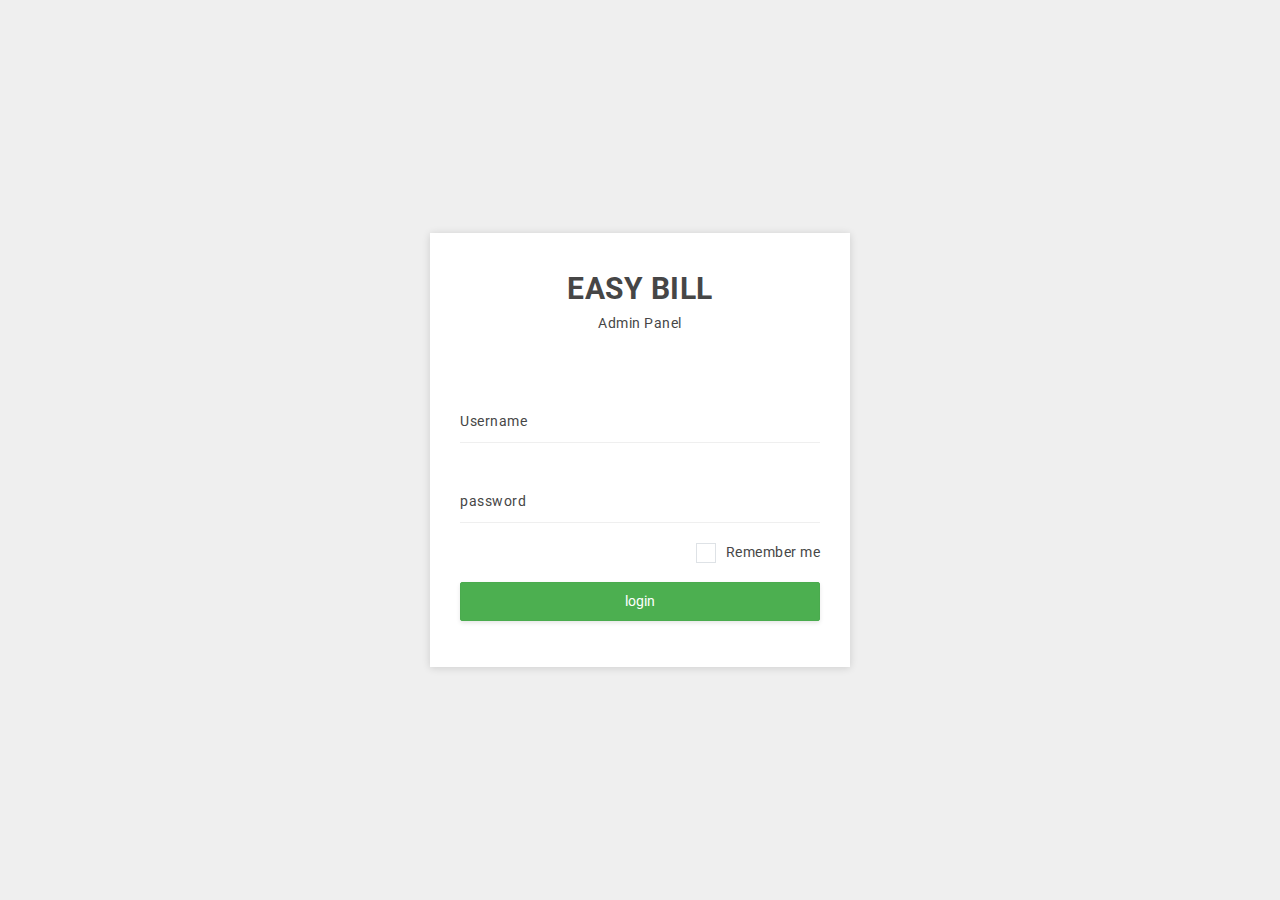
<file: login.html>
<!DOCTYPE html>
<html lang="en">
<head>
    <meta charset="UTF-8">
    <meta name="viewport" content="width=device-width, initial-scale=1.0">
    <title>Easy Bill - Login</title>

    <!--bootstrap css-->
    <link href="https://cdn.jsdelivr.net/npm/bootstrap@5.3.3/dist/css/bootstrap.min.css" rel="stylesheet"
        integrity="sha384-QWTKZyjpPEjISv5WaRU9OFeRpok6YctnYmDr5pNlyT2bRjXh0JMhjY6hW+ALEwIH" crossorigin="anonymous" />
    
    <!--custom css-->
    <link rel="stylesheet" href="style.css">
</head>
<body>
    <div class="container d-flex justify-content-center align-items-center" id="login-container">
    
        <form id="login-form" action="./index.html">
            <div class="form-header mb-5">
                <h2>EASY BILL</h2>
                <h5>Admin Panel</h5>
            </div>
            <div class="floating-label mb-3">
                <input type="text" name="" id="username" />
                <label for="username">Username</label>
            </div>
            <div class="floating-label mb-3">
                <input type="password" name="" id="password" />
                <label for="password">password</label>
            </div>
            <div class="form-check float-end">
                <input class="form-check-input" type="checkbox" value="" id="rememberMe" />
                <label class="form-check-label" for="rememberMe">
                    Remember me
                </label>
            </div>
            <div class="clearfix"></div>
    
            <button type="submit" class="btn btn-success w-100 my-3">login</button>
        </form>
    </div>

    <!--bootstrap js-->
    <script src="https://cdn.jsdelivr.net/npm/bootstrap@5.3.3/dist/js/bootstrap.bundle.min.js"
        integrity="sha384-YvpcrYf0tY3lHB60NNkmXc5s9fDVZLESaAA55NDzOxhy9GkcIdslK1eN7N6jIeHz"
        crossorigin="anonymous"></script>

    <script>
        const floatingInputs = document.querySelectorAll(".floating-label input");

            floatingInputs.forEach((input) => {
                const label = input.nextElementSibling;

                input.addEventListener("input", function () {
                    if (input.value.trim() !== "") {
                        label.classList.add("typed");
                    } else {
                        label.classList.remove("typed");
                    }
                });
            });
    </script>
</body>
</html>
</file>
<file: style.css>
@import url("https://fonts.googleapis.com/css2?family=Roboto:ital,wght@0,100;0,300;0,400;0,500;0,700;0,900;1,100;1,300;1,400;1,500;1,700;1,900&display=swap");

/*declare colors*/
:root {
  --primary-deep: #303f9f;
  --primary: #3f51b5;
  --light-font: #464646;
  --sidebar-hover: #f7f7f7;
  --sidebar-icon-bg: #607d8b;
  --dashboard-bg: #efefef;
  --green: #4caf50;
  --skyblue: #2196f3;
  --red: #e91e63;
}

/* reset the default styles */

* {
  margin: 0;
  padding: 0;
  box-sizing: border-box;
  text-decoration: none !important;
}

ol,
ul {
  padding: 0;
  list-style: none;
}

body {
  background-color: #efefef;
  font-family: "Roboto", sans-serif;
  letter-spacing: 0.5px;
}

/* login page */

#login-container {
  height: 100vh;
}

#login-form {
  width: 420px;
  padding: 30px;
  background-color: #fff;
  box-shadow: 0 1px 8px rgba(0, 0, 0, 0.14);
  color: rgba(70, 70, 70);
  text-align: center;
}

#login-form h2 {
  font-weight: 700;
  font-size: 30px;
  margin-top: 0.5rem;
}

#login-form h5 {
  font-weight: 400;
  font-size: 14px;
}

#login-form .form-check input {
  appearance: none;
  -webkit-appearance: none;
  -moz-appearance: none;
  width: 20px;
  height: 20px;
  border-radius: 0;
  margin-right: 10px; /* Space between checkbox and label */
}

#login-form .form-check input:checked {
  border: 1px solid #303f9f;
  background-color: #303f9f;
  color: #fff;
  cursor: pointer;
}

#login-form .form-check label {
  cursor: pointer;
  font-size: 14px;
  margin-top: 3px;
}

/* Dashboard */

/* ensure all the list items are stacked vertically */
.sidebar li,
.main-header li {
  display: flex;
  align-items: center;
}

.main-container {
  display: flex;
}

.sidebar {
  flex-shrink: 0;
  background-color: #fff;
  min-height: 100vh;
  width: 220px;
  box-shadow: 2px 0 10px rgba(0, 0, 0, 0.1);
  transition: width 0.3s;
  overflow: hidden;
  white-space: nowrap; /* prevent text from wrapping */
  position: fixed;
  z-index: 1000;
}

.sidebar-nav-container {
  overflow: hidden;
  background-color: #fff;
  box-shadow: 2px 0 10px rgba(0, 0, 0, 0.1);
  transition: width 0.3s;
  height: calc(100% - 55px);
}

.sidebar.collapsed {
  width: 65px;
}

.sidebar.collapsed + .main {
  margin-left: 65px;
}

.sidebar.collapsed + .main .main-header {
  width: calc(100% - 65px);
}

.sidebar.collapsed:hover {
  width: 220px;
}

.sidebar .sidebar-header {
  width: 100%;
  height: 55px;
  background-color: var(--primary-deep);
  color: #fff;
}

/* logo for sidebar-header */

.logo {
  height: 100%;
}

.logo a {
  color: #fff;
  font-size: 22px;
  font-weight: 700;
  text-transform: uppercase;
  display: flex;
  align-items: center;
  height: 100%;
}

.logo a *:first-child {
  flex: 0 0 65px;
  font-size: 25px;
}

.logo a *:last-child {
  flex: 0 0 calc(100% - 65px);
}

/* profile section for sidebar*/

.profile {
  display: flex;
  align-items: center;
  box-shadow: 0 1px 2px rgba(0, 0, 0, 0.05);
}

.profile > *:first-child {
  flex: 0 0 65px;
  display: flex;
  justify-content: center;
  align-items: center;
}

.profile > *:last-child {
  flex: 0 0 calc(100% - 65px);
  padding: 0 10px;
}

.profile .profile-img-container img {
  width: 50px;
  height: 50px;
  object-fit: cover;
  border-radius: 50%;
}

.profile .content a {
  font-size: 14px;
  color: var(--primary);
}

.profile .content .designation {
  font-size: 12px;
}

.profile .content .dropdown-item {
  color: var(--light-font);
}

/* sidebar nav */

.sidbar-nav a {
  display: flex;
  width: 100%;
  padding: 5px 0;
  padding-right: 1rem;
  color: var(--light-font);
  align-items: center;
}

.sidbar-nav ul li {
  flex-direction: column;
  font-size: 14px;
}

.sidbar-nav .dashboard {
  background-color: var(--sidebar-hover);
}

.inner-toggle {
  font-size: 12px;
}

.sidbar-nav .inner-drop {
  font-size: 13px;
}
.sidbar-nav li:first-child .icon-container {
  background-color: var(--sidebar-icon-bg);
  color: #fff;
}

.sidbar-nav a > *:first-child {
  flex: 0 0 40px;
  margin-left: 12px;
  margin-right: 13px;
  display: flex;
  justify-content: center;
  align-items: center;
  height: 40px;
}

.sidbar-nav a > *:nth-child(2) {
  flex: 1;
  text-transform: uppercase;
  padding-left: 12px;
  font-size: 12px;
  font-weight: bold;
}

.sidbar-nav a > *:last-child {
  font-size: 12px;
}

.sidbar-nav a:hover {
  background-color: var(--sidebar-hover);
}

.sidbar-nav a:focus .icon-container {
  background-color: var(--sidebar-icon-bg);
  color: #fff;
  background-color: var(--sidebar-icon-bg);
}

.sidbar-nav .inner-drop {
  width: 100%;
  height: 0;
  overflow: hidden;
  transition: height 0.3s;
}

.sidbar-nav .inner-drop a {
  padding: 10px 0 10px 55px;
  overflow: hidden;
}

.sidbar-nav .inner-drop.open {
  height: max-content;
}

.sidbar-nav .toggle-icon.rotate {
  transform: rotate(-90deg);
}

/* main section */

.main {
  flex: 1 1 auto;
  margin-top: 55px;
  transition: margin-left 0.3s;
  margin-left: 220px;
}

.sidebar.collapsed:hover + .main {
  margin-left: 220px;
}

.main-header {
  background-color: var(--primary);
  height: 55px;
  position: fixed;
  width: calc(100% - 220px);
  margin-left: 220px;
  top: 0;
  right: 0;
  z-index: 1000;
  transition: width 0.3s;
}

.sidebar.collapsed:hover + .main .main-header {
  width: calc(100% - 220px);
}

.header-nav {
  height: 100%;
  display: flex;
  align-items: center;
  color: #fff;
  padding: 0 20px;
  position: relative;
}

.header-nav #nav-toggler ion-icon {
  font-size: 20px;
  padding: 5px 15px;
  cursor: pointer;
}

.header-nav .search-container {
  margin-left: 30px;
}

.header-nav .search-container .form-search {
  width: 240px;
  height: 38px;
  display: flex;
  align-items: center;
  background-color: #fff;
  position: relative;
}

.header-nav .search-container .form-search input {
  border: none;
  width: 100%;
  height: 100%;
  padding: 6px 14px;
  font-size: 14px;
  outline: none;
}

.header-nav .search-container .form-search button {
  position: absolute;
  border: none;
  background-color: transparent;
  color: var(--light-font);
  font-size: 1rem;
  display: flex;
  align-items: center;
  right: 15px;
}

.header-nav .scan {
  margin-left: 30px;
}

.header-nav .scan a {
  display: flex;
  align-items: center;
}

.header-nav .site-logo {
  position: absolute;
  left: 50%;
  transform: translateX(-50%);
  display: none;
}

.header-nav .site-logo a {
  color: #fff;
  font-size: 24px;
  font-weight: 900;
}

/* mian body */

.main {
  overflow: hidden;
  font-size: 14px;
  color: #464646;
}

.main-content {
  padding: 20px;
  background-color: #fff;
  min-height: calc(100vh - 55px);
  background-color: var(--dashboard-bg);
}

.main > .row {
  margin: 0 5px;
}

.panel ul li {
  border-left: 1px solid var(--primary-deep);
  position: relative;
  padding: 3px 0 3px 30px;
}

.panel ul li .point {
  position: absolute;
  left: 0;
  top: 9px;
  transform: translateX(-50%);
  width: 9px;
  height: 9px;
  border-radius: 100%;
  background-color: var(--primary-deep);
}

.panel ul li span {
  font-size: 12px;
}

/* utility classes */

.fs-sm {
  font-size: 12px !important;
}

.fs-md {
  font-size: 14px !important;
}

.fs-x {
  font-size: 18px !important;
}

.flex-grow-2 {
  flex-grow: 2;
}

.nowrap {
  white-space: nowrap;
}

.end-label {
  text-align: end;
  padding-right: 1rem;
}

.end-label-lg {
  text-align: end;
  padding-right: 1rem;
}

@media screen and (max-width: 768px) {
  .end-label {
    text-align: start;
  }
}

@media screen and (max-width: 992px) {
  .end-label-lg {
    text-align: start;
  }
}

.btn-default {
  color: #464646;
  background-color: #ffffff;
  border-color: #e0e0e0;
}

.btn-default:hover {
  border-color: #e0e0e0;
  box-shadow: 0 2px 4px rgba(0, 0, 0, 0.15), 0 2px 8px rgba(0, 0, 0, 0.15),
    0 2px 12px rgba(0, 0, 0, 0.15);
}

/* floating label input-group */

.floating-label {
  position: relative;
}

.floating-label input {
  margin-top: 2rem;
  border: none;
  border-bottom: 1px solid #efefef;
  width: 100%;
  font-size: 14px;
  font-weight: 400;
  outline: none;
  padding: 5px 0;
}

.floating-label input:focus {
  border-bottom: 2px solid #303f9f;
}

.floating-label label {
  position: absolute;
  top: 2rem;
  left: 0;
  font-size: 14px;
  font-weight: 400;
  transition: all 0.3s;
}

.floating-label input:focus + label {
  top: 5px;
  font-size: 12px;
  color: #303f9f;
}

.floating-label label.typed {
  top: 1rem;
}

.panel {
  background-color: #fff;
  box-shadow: 0 1px 2px rgba(0, 0, 0, 0.1);
  transition: box-shadow 0.3s ease;
}

.panel:hover {
  box-shadow: 2px 4px 10px rgba(0, 0, 0, 0.14);
}

.panel ion-icon {
  font-size: 42px;
  color: var(--light-font);
}

.panel .input-group ion-icon {
  font-size: 1rem;
}

.panel-header {
  padding: 14px 0;
  margin: 0 24px;
  font-size: 12px;
  font-weight: 600;
  text-transform: uppercase;
}

.border-bottom {
  border-bottom: 1px solid #e4e4e4;
}

.panel-footer {
  padding: 8px 24px;
}

/* daily report page */

.invoice-table th {
  border: 1px solid #fff;
  background-color: #a2a2a2;
  color: #fff !important;
}

/* prepaid-list page */

.whiteframe {
  box-shadow: 0px 3px 1px -2px rgba(0, 0, 0, 0.2),
    0px 2px 2px 0px rgba(0, 0, 0, 0.14),
    0px 1px 5px 0px rgba(0, 0, 0, 0.12);
}

/* modify bootstrap classes */

.dropdown-item.active,
.dropdown-item:focus {
  background-color: transparent;
}

.text-primary {
  color: var(--primary) !important;
}

.bg-primary {
  background-color: var(--primary) !important;
}

.text-light {
  color: var(--light-font) !important;
}

.bg-success {
  background-color: var(--green) !important;
}

.bg-info {
  background-color: var(--skyblue) !important;
}

.bg-danger {
  background-color: var(--red) !important;
}

.text-success {
  color: var(--green) !important;
}

.btn {
  font-size: 14px;
  box-shadow: 0px 2px 4px rgba(0, 0, 0, 0.1);
  border-radius: 2px;
  padding: 8px 16px;
}

.btn:hover {
  box-shadow: 0px 2px 8px rgba(0, 0, 0, 0.3);
}

.btn-primary {
  background-color: var(--primary) !important;
  border-color: #3e4fb1;
}

.btn-primary:hover {
  background-color: #32408f !important;
}

.btn-outline-primary {
  border-color: var(--primary) !important;
  color: var(--primary) !important;
}

.btn-outline-primary:hover {
  background-color: var(--primary) !important;
  color: #fff !important;
}

.btn-success {
  background-color: var(--green) !important;
  border-color: #4aab4e !important;
}

.btn-success:hover {
  background-color: #3d8b40 !important;
}
.btn-outline-success {
  border-color: var(--green) !important;
  color: var(--green) !important;
}

.btn-success.active {
  background-color: #3d8b40 !important;
}

.btn-outline-success:hover {
  background-color: var(--green) !important;
  color: #fff !important;
}

.text-info {
  color: var(--skyblue) !important;
}

.text-danger {
  color: var(--red) !important;
}

.form-control {
  font-size: 14px;
  border: none;
  border-bottom: 1px solid #e4e4e4;
  border-radius: 0;
}

.form-control:focus {
  border-bottom: 2px solid #1976d2;
  box-shadow: none;
}

.input-group {
  height: 38px;
}

.input-group-text {
  background-color: #eee;
  border-radius: 0;
}

.form-select {
  font-size: 14px;
  border: none;
  border-bottom: 1px solid #e4e4e4;
  border-radius: 0;
}

.form-select:focus {
  border-bottom: 2px solid #1976d2;
  box-shadow: none;
}

.table th,
.table td {
  padding: 10px 22px;
  vertical-align: middle;
}

/* datepicker calendar */

.datepicker {
  font-size: 12px;
  padding: 20px;
  border: none;
  box-shadow: 0 1px 2px rgba(0, 0, 0, 0.1);
}
/* also add some paddings to the days */

.datepicker-days th,
.datepicker-days td {
  padding: 5px;
}
/* make sunday red */

.datepicker-days th:nth-child(1),
.datepicker-days td:nth-child(1),
.datepicker-days td.old.day:nth-child(1),
.datepicker-days td.new.day:nth-child(1) {
  color: red;
}

.datepicker th.dow,
.datepicker th.prev {
  color: #000 !important;
}

/* remove the red color for left arrows */

.datepicker-prev {
  color: #000 !important;
}

@media screen and (max-width: 768px) {
  .show-xs {
    display: block !important;
  }
  .hide-xs {
    display: none !important;
  }

  .main-header {
    width: 100%;
    margin-left: 0;
  }
  .main {
    margin-left: 0;
  }

  .sidebar {
    width: 0;
  }
  .sidebar.collapsed {
    width: 0;
  }
  .sidebar.active {
    width: 220px;
  }
}
</file>
